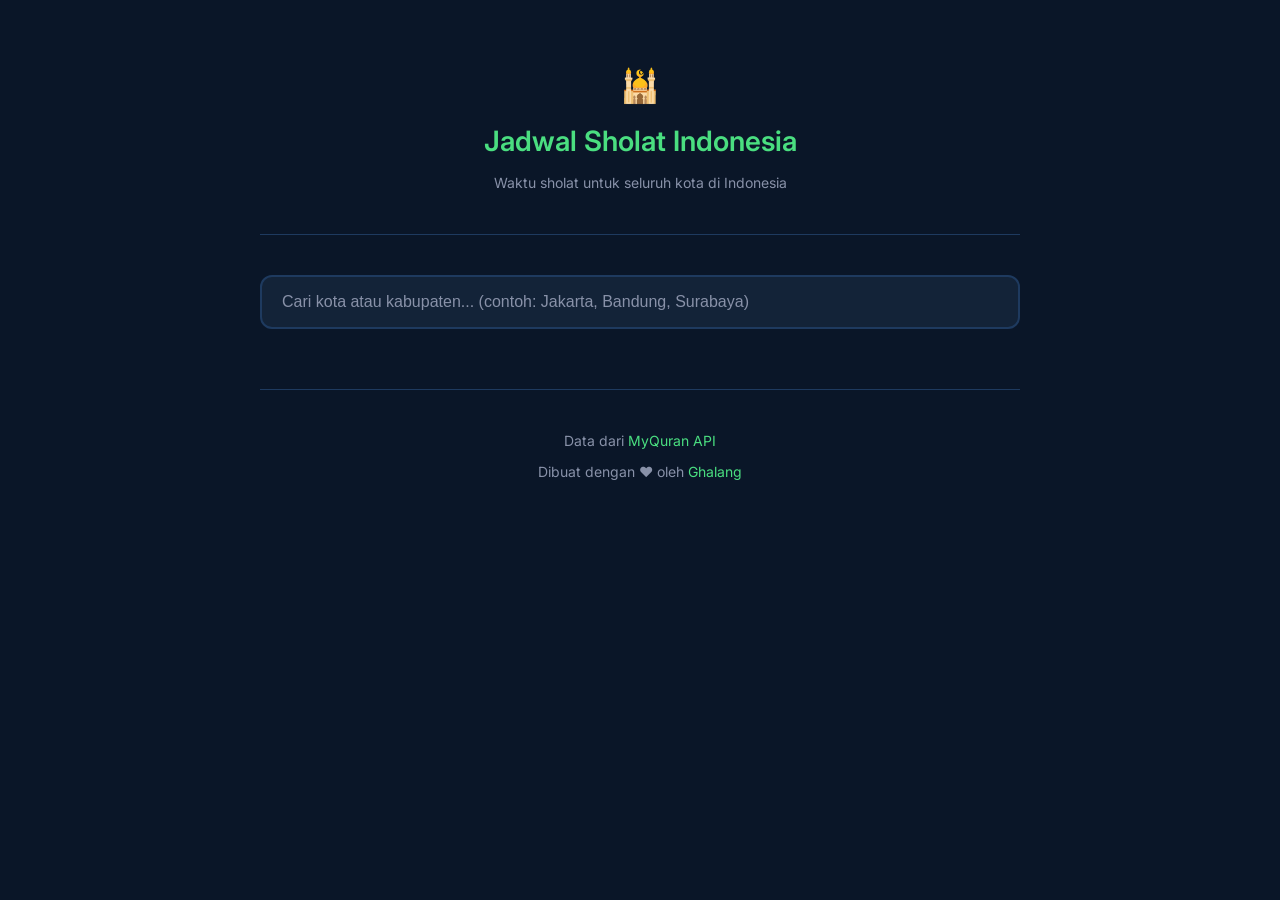
<file: index.html>
<!DOCTYPE html>
<html lang="id">
<head>
  <meta charset="UTF-8">
  <meta name="viewport" content="width=device-width, initial-scale=1.0">
  <title>Jadwal Sholat - Indonesia</title>
  <meta name="description" content="Jadwal waktu sholat untuk seluruh kota di Indonesia. Imsak, Subuh, Dzuhur, Ashar, Maghrib, Isya.">
  <link rel="preconnect" href="https://fonts.googleapis.com">
  <link rel="preconnect" href="https://fonts.gstatic.com" crossorigin>
  <link href="https://fonts.googleapis.com/css2?family=Inter:wght@400;500;600;700&family=Amiri:wght@400;700&display=swap" rel="stylesheet">
  <style>
    * {
      margin: 0;
      padding: 0;
      box-sizing: border-box;
    }

    :root {
      --bg-dark: #0a1628;
      --bg-card: #132338;
      --border: #1e3a5f;
      --text: #e5e9f0;
      --text-dim: #8891a8;
      --accent: #4ade80;
      --accent-dim: #22c55e;
      --warning: #fbbf24;
      --active: #3b82f6;
    }

    body {
      font-family: 'Inter', sans-serif;
      background: var(--bg-dark);
      color: var(--text);
      line-height: 1.6;
      min-height: 100vh;
    }

    .container {
      max-width: 800px;
      margin: 0 auto;
      padding: 20px;
    }

    /* Header */
    header {
      text-align: center;
      padding: 40px 0;
      border-bottom: 1px solid var(--border);
    }

    .logo {
      font-size: 32px;
      margin-bottom: 8px;
    }

    h1 {
      font-size: 28px;
      font-weight: 600;
      margin-bottom: 8px;
      color: var(--accent);
    }

    .subtitle {
      color: var(--text-dim);
      font-size: 14px;
    }

    /* Search */
    .search-section {
      margin: 40px 0;
    }

    .search-box {
      position: relative;
    }

    .search-input {
      width: 100%;
      padding: 16px 20px;
      background: var(--bg-card);
      border: 2px solid var(--border);
      border-radius: 12px;
      color: var(--text);
      font-size: 16px;
      transition: border-color 0.2s;
    }

    .search-input:focus {
      outline: none;
      border-color: var(--accent);
    }

    .search-input::placeholder {
      color: var(--text-dim);
    }

    .suggestions {
      position: absolute;
      top: 100%;
      left: 0;
      right: 0;
      background: var(--bg-card);
      border: 2px solid var(--border);
      border-top: none;
      border-radius: 0 0 12px 12px;
      max-height: 300px;
      overflow-y: auto;
      display: none;
      z-index: 100;
    }

    .suggestions.active {
      display: block;
    }

    .suggestion-item {
      padding: 12px 20px;
      cursor: pointer;
      transition: background 0.2s;
      border-bottom: 1px solid var(--border);
    }

    .suggestion-item:last-child {
      border-bottom: none;
    }

    .suggestion-item:hover {
      background: rgba(74, 222, 128, 0.1);
    }

    .suggestion-item .city-name {
      color: var(--text);
      font-weight: 500;
    }

    .suggestion-item .province {
      color: var(--text-dim);
      font-size: 13px;
      margin-top: 2px;
    }

    /* Schedule Card */
    .schedule-card {
      background: var(--bg-card);
      border: 2px solid var(--border);
      border-radius: 16px;
      padding: 32px;
      margin: 24px 0;
      display: none;
    }

    .schedule-card.active {
      display: block;
    }

    .schedule-header {
      text-align: center;
      margin-bottom: 32px;
      padding-bottom: 24px;
      border-bottom: 1px solid var(--border);
    }

    .schedule-location {
      font-size: 20px;
      font-weight: 600;
      margin-bottom: 8px;
    }

    .schedule-date {
      color: var(--text-dim);
      font-size: 14px;
    }

    .prayer-times {
      display: grid;
      gap: 16px;
    }

    .prayer-row {
      display: flex;
      justify-content: space-between;
      align-items: center;
      padding: 16px;
      background: rgba(255, 255, 255, 0.03);
      border-radius: 12px;
      transition: all 0.2s;
    }

    .prayer-row.active {
      background: rgba(74, 222, 128, 0.15);
      border: 1px solid var(--accent);
    }

    .prayer-name {
      font-family: 'Amiri', serif;
      font-size: 18px;
      font-weight: 700;
    }

    .prayer-time {
      font-size: 20px;
      font-weight: 600;
      font-variant-numeric: tabular-nums;
      color: var(--accent);
    }

    .prayer-row.active .prayer-time {
      color: var(--accent);
      text-shadow: 0 0 20px rgba(74, 222, 128, 0.5);
    }

    /* Loading */
    .loading {
      text-align: center;
      padding: 40px;
      color: var(--text-dim);
      display: none;
    }

    .loading.active {
      display: block;
    }

    .spinner {
      width: 40px;
      height: 40px;
      margin: 0 auto 16px;
      border: 3px solid var(--border);
      border-top-color: var(--accent);
      border-radius: 50%;
      animation: spin 0.8s linear infinite;
    }

    @keyframes spin {
      to { transform: rotate(360deg); }
    }

    /* Footer */
    footer {
      text-align: center;
      padding: 40px 0;
      color: var(--text-dim);
      font-size: 14px;
      border-top: 1px solid var(--border);
      margin-top: 60px;
    }

    footer a {
      color: var(--accent);
      text-decoration: none;
    }

    footer a:hover {
      text-decoration: underline;
    }

    /* Responsive */
    @media (max-width: 640px) {
      h1 { font-size: 24px; }
      .schedule-card { padding: 24px; }
      .prayer-name { font-size: 16px; }
      .prayer-time { font-size: 18px; }
    }
  </style>
</head>
<body>

  <div class="container">
    <header>
      <div class="logo">🕌</div>
      <h1>Jadwal Sholat Indonesia</h1>
      <p class="subtitle">Waktu sholat untuk seluruh kota di Indonesia</p>
    </header>

    <section class="search-section">
      <div class="search-box">
        <input 
          type="text" 
          class="search-input" 
          id="citySearch" 
          placeholder="Cari kota atau kabupaten... (contoh: Jakarta, Bandung, Surabaya)"
          autocomplete="off"
        >
        <div class="suggestions" id="suggestions"></div>
      </div>
    </section>

    <div class="loading" id="loading">
      <div class="spinner"></div>
      <p>Memuat jadwal sholat...</p>
    </div>

    <div class="schedule-card" id="scheduleCard">
      <div class="schedule-header">
        <div class="schedule-location" id="locationName"></div>
        <div class="schedule-date" id="scheduleDate"></div>
      </div>

      <div class="prayer-times" id="prayerTimes"></div>
    </div>

    <footer>
      <p>Data dari <a href="https://api.myquran.com" target="_blank" rel="noopener">MyQuran API</a></p>
      <p style="margin-top: 8px;">Dibuat dengan ❤️ oleh <a href="https://github.com/ghalangwh-official" target="_blank" rel="noopener">Ghalang</a></p>
    </footer>
  </div>

  <script>
    const API_BASE = 'https://api.myquran.com/v2/sholat';
    let cities = [];
    let currentCity = null;

    // Prayer names mapping
    const prayerNames = {
      imsak: 'Imsak',
      subuh: 'Subuh',
      terbit: 'Terbit',
      dhuha: 'Dhuha',
      dzuhur: 'Dzuhur',
      ashar: 'Ashar',
      maghrib: 'Maghrib',
      isya: 'Isya'
    };

    // Load cities list
    async function loadCities() {
      try {
        const response = await fetch(`${API_BASE}/kota/semua`);
        const data = await response.json();
        cities = data.data || [];
      } catch (error) {
        console.error('Failed to load cities:', error);
      }
    }

    // Search cities
    function searchCities(query) {
      if (!query || query.length < 2) return [];
      
      const lowerQuery = query.toLowerCase();
      return cities.filter(city => 
        city.lokasi.toLowerCase().includes(lowerQuery)
      ).slice(0, 10);
    }

    // Render suggestions
    function renderSuggestions(results) {
      const suggestionsEl = document.getElementById('suggestions');
      
      if (results.length === 0) {
        suggestionsEl.classList.remove('active');
        return;
      }

      suggestionsEl.innerHTML = results.map(city => `
        <div class="suggestion-item" data-id="${city.id}">
          <div class="city-name">${city.lokasi}</div>
        </div>
      `).join('');
      
      suggestionsEl.classList.add('active');
    }

    // Load schedule for a city
    async function loadSchedule(cityId, cityName) {
      const loadingEl = document.getElementById('loading');
      const scheduleEl = document.getElementById('scheduleCard');
      
      loadingEl.classList.add('active');
      scheduleEl.classList.remove('active');

      try {
        const today = new Date();
        const year = today.getFullYear();
        const month = String(today.getMonth() + 1).padStart(2, '0');
        const day = String(today.getDate()).padStart(2, '0');

        const response = await fetch(`${API_BASE}/jadwal/${cityId}/${year}/${month}/${day}`);
        const data = await response.json();

        if (data.status && data.data && data.data.jadwal) {
          renderSchedule(data.data, cityName);
        } else {
          throw new Error('Invalid response');
        }
      } catch (error) {
        console.error('Failed to load schedule:', error);
        alert('Gagal memuat jadwal. Silakan coba lagi.');
      } finally {
        loadingEl.classList.remove('active');
      }
    }

    // Render schedule
    function renderSchedule(data, cityName) {
      const scheduleEl = document.getElementById('scheduleCard');
      const locationEl = document.getElementById('locationName');
      const dateEl = document.getElementById('scheduleDate');
      const timesEl = document.getElementById('prayerTimes');

      locationEl.textContent = cityName;
      dateEl.textContent = data.jadwal.tanggal;

      const now = new Date();
      const currentTime = `${String(now.getHours()).padStart(2, '0')}:${String(now.getMinutes()).padStart(2, '0')}`;

      // Render prayer times
      const timesHTML = Object.entries(prayerNames)
        .filter(([key]) => data.jadwal[key])
        .map(([key, name]) => {
          const time = data.jadwal[key];
          const isActive = isCurrentPrayer(time, currentTime);
          
          return `
            <div class="prayer-row ${isActive ? 'active' : ''}">
              <span class="prayer-name">${name}</span>
              <span class="prayer-time">${time}</span>
            </div>
          `;
        }).join('');

      timesEl.innerHTML = timesHTML;
      scheduleEl.classList.add('active');
    }

    // Check if current prayer
    function isCurrentPrayer(prayerTime, currentTime) {
      // Simple check - could be improved with proper time range logic
      return prayerTime === currentTime;
    }

    // Event listeners
    document.getElementById('citySearch').addEventListener('input', (e) => {
      const query = e.target.value;
      const results = searchCities(query);
      renderSuggestions(results);
    });

    document.getElementById('suggestions').addEventListener('click', (e) => {
      const item = e.target.closest('.suggestion-item');
      if (!item) return;

      const cityId = item.dataset.id;
      const cityName = item.querySelector('.city-name').textContent;
      
      document.getElementById('citySearch').value = cityName;
      document.getElementById('suggestions').classList.remove('active');
      
      loadSchedule(cityId, cityName);
    });

    // Close suggestions on outside click
    document.addEventListener('click', (e) => {
      if (!e.target.closest('.search-box')) {
        document.getElementById('suggestions').classList.remove('active');
      }
    });

    // Initialize
    loadCities();

    // Auto-refresh prayer times every minute
    setInterval(() => {
      if (currentCity) {
        const scheduleEl = document.getElementById('scheduleCard');
        if (scheduleEl.classList.contains('active')) {
          // Re-highlight active prayer without reloading
          const now = new Date();
          const currentTime = `${String(now.getHours()).padStart(2, '0')}:${String(now.getMinutes()).padStart(2, '0')}`;
          
          document.querySelectorAll('.prayer-row').forEach(row => {
            const time = row.querySelector('.prayer-time').textContent;
            if (isCurrentPrayer(time, currentTime)) {
              row.classList.add('active');
            } else {
              row.classList.remove('active');
            }
          });
        }
      }
    }, 60000); // Every minute
  </script>

</body>
</html>
</file>
